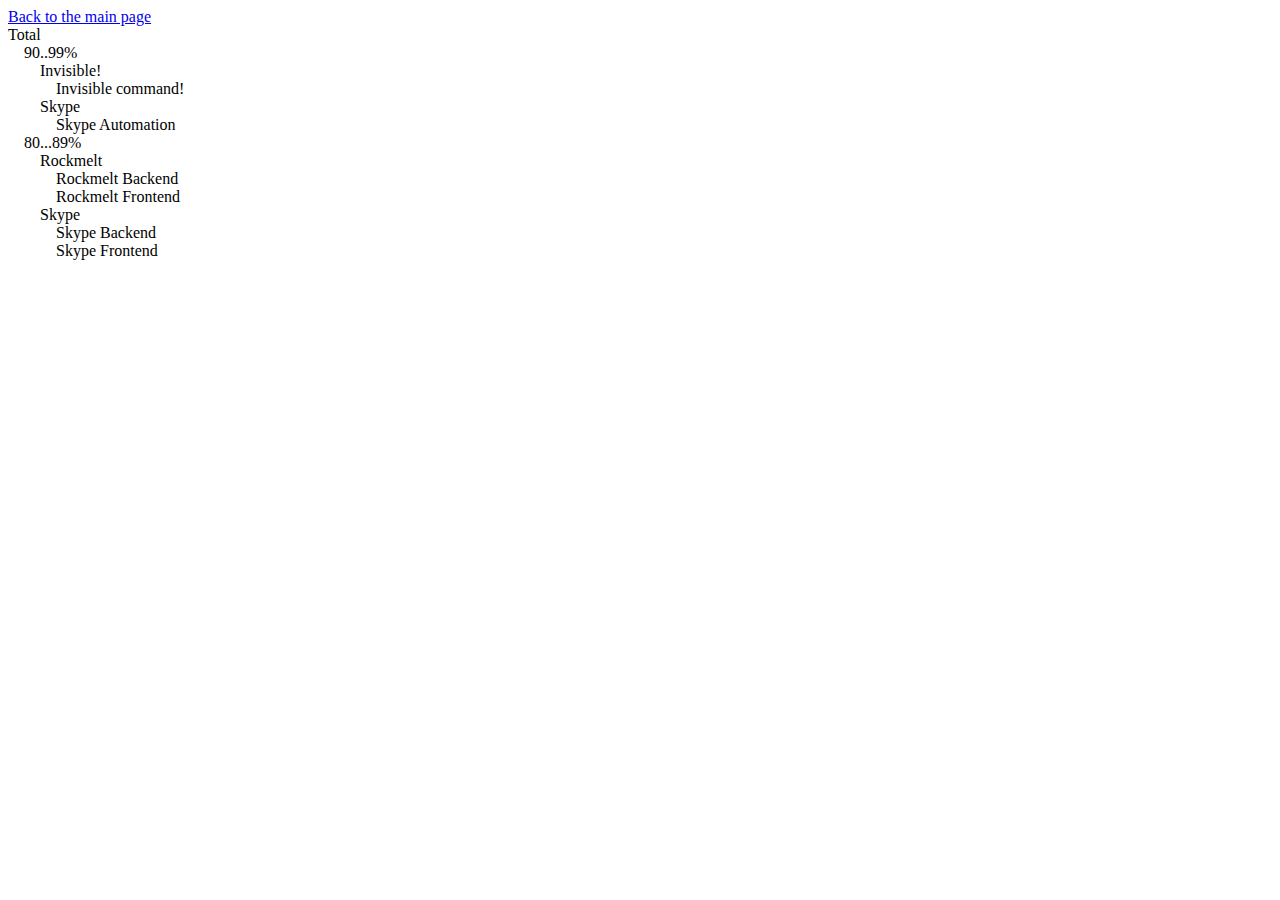
<file: knockout/shmindex.html>
﻿<!DOCTYPE html>
<html>
<head>
    <title>Flat to Tree</title>
    <meta charset="utf-8" />
    <script src="Scripts/knockout-3.3.0.js"></script>
    <script src="Scripts/jquery-2.1.4.min.js"></script>
    <script src="Scripts/underscore.min.js"></script>
    <script src="Scripts/moment.min.js"></script>
    <script src="Controllers/revenueForecastCtrl.js"></script>
    <script src="scripts/shmindex.js"></script>
    <style>
    </style>
</head>
<body>

    <div>
        <a href="index.html">Back to the main page</a>
    </div>

    <div data-bind="template: { name: 'template', foreach: tree }"></div>

    <script type="text/html" id="template">
        <div data-bind="style: { marginLeft: level + 'em' }">
            <span data-bind="text: caption"></span>
        </div>

        <div data-bind="template: { name: 'template', foreach: children }"></div>
    </script>

    <script type="text/javascript">

        var arr = [
            { name: "one", order: 2 },
            { name: "three", order: 1 },
            { name: "two", order: 3 }
        ];

        arr = _.sortBy(arr, 'order');


        var sh = new Shmindex();
        var tree = sh.treeFromFlat();

        function ViewModel(tree) {
            var self = this;
            self.tree = tree;
        }

        ko.applyBindings(new ViewModel(tree));

    </script>

</body>
</html>
</file>
